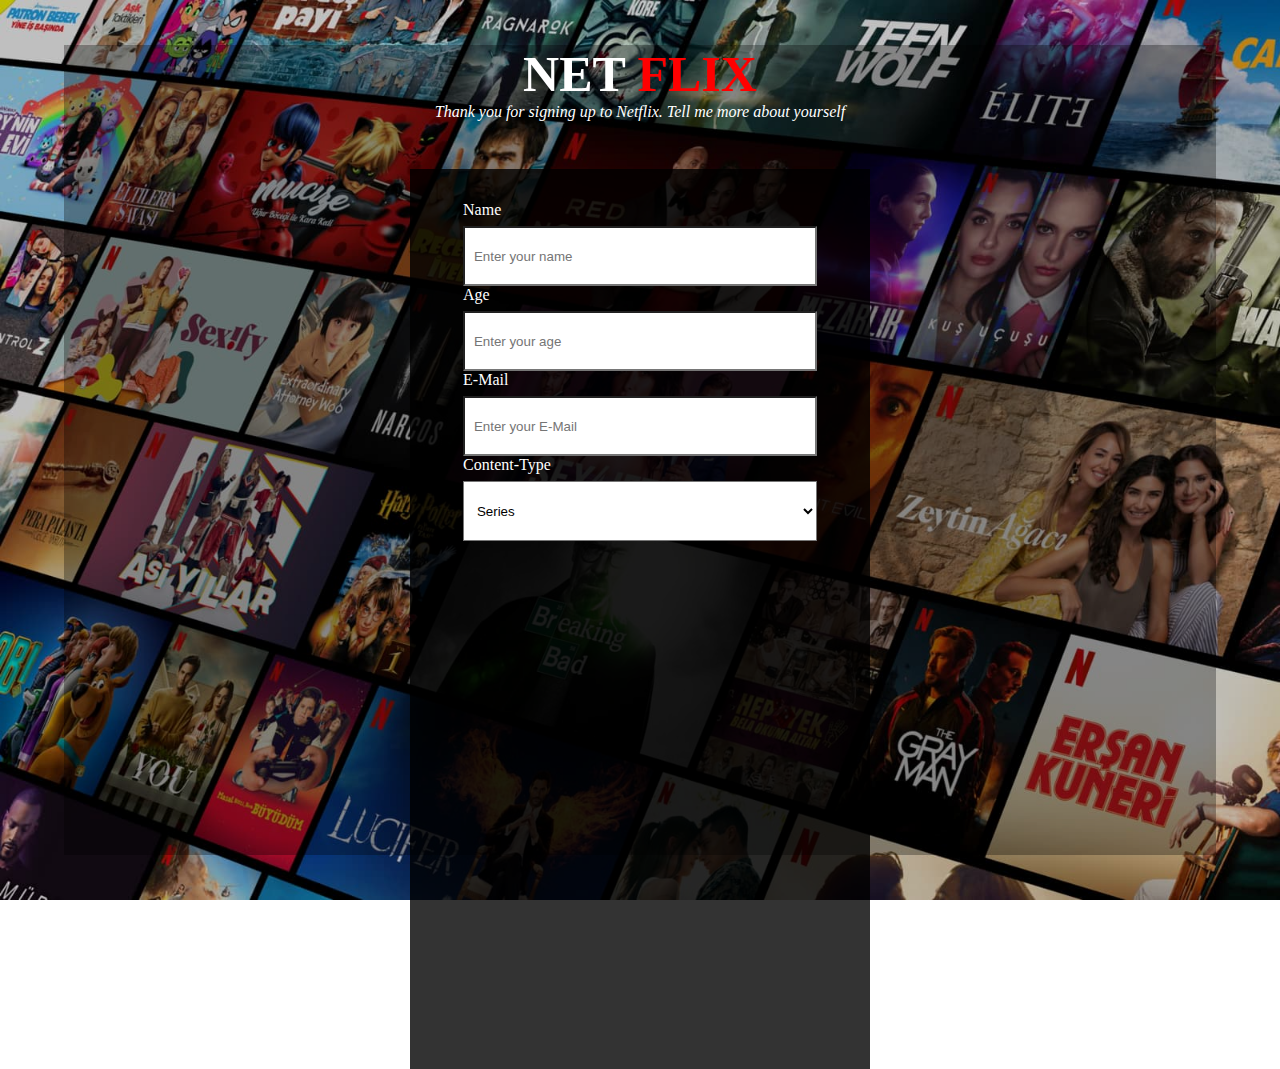
<file: index.html>
<!DOCTYPE html>
<html lang="en">
  <head>
    <meta charset="UTF-8" />
    <meta http-equiv="X-UA-Compatible" content="IE=edge" />
    <meta name="viewport" content="width=device-width, initial-scale=1.0" />
    <title>Netflix</title>
    <link rel="stylesheet" href="style.css" />
  </head>
  <body>
    <div id="container">
      <header>
        <h1 id="baslik">
          NET
          <span class="title">FLIX</span>
        </h1>
        <span class="description">
          Thank you for signing up to Netflix. Tell me more about yourself
        </span>
      </header>

      <div class="form-wrapper">
        <div class="form-area">

          <div class="form-control">
            <div class="label-wrapper">
              <label for="name" class="form-label">Name</label>
            </div>
            <input
              type="text"
              class="form-input"
              placeholder="Enter your name"
              id="name"/>
          </div>

          <div class="form-control">
            <div class="label-wrapper">
              <label for="age" class="form-label">Age</label>
            </div>
            <input
              type="number"
              class="form-input"
              placeholder="Enter your age"
              id="age"/>
          </div>

          <div class="form-control">
            <div class="label-wrapper">
              <label for="e-mail" class="form-label">E-Mail</label>
            </div>
            <input
              type="text"
              class="form-input"
              placeholder="Enter your E-Mail"
              id="e-mail"/>
          </div>

          <div class="form-control">
            <div class="label-wrapper">
              <label for="content-type" class="form-label">Content-Type</label>
            </div>
            <select name="content-type" id="content-type" class="form-input">
                <option value="series">Series</option>
                <option value="movies">Movies</option>
                <option value="animation">Animation</option>
                <option value="documentary">Documentary</option>
            </select>
            
            
          </div>
        </div>
      </div>
    </div>
  </body>
</html>
</file>
<file: style.css>
*{
    margin: 0;
    padding: 0;
    box-sizing: border-box ;
}



body {
 background-image: url("./background_image.jpg"); 
 background-repeat: no-repeat; 
 background-attachment: fixed;
 background-size: cover; 
 
 align-items: center;
}
#container {
    width: 90%;
    height: 90vh;
    background-color: rgba(0, 0, 0, 0.3);
    margin: 5vh auto;

    

}

header{

    text-align: center;
    color: white;
}

.title {

    color: #ff0000;
    
}
.description {
    font-style: italic;

}
#baslik {

    font-size: 50px;
}
section{
    width: 500px;
}

.form-wrapper{

    width: 40%;
    background: rgba(0, 0, 0, 0.8);
    height: 900px;
    margin: 3rem auto 0;

} 

.form-area{
width: 100%;
padding-top: 2rem;

}
.form-control{
width: 96%;
margin: auto;

}
.label-wrapper{
width: 80%;
margin: auto;

}

.form-label{
    color: #fff;
    display: block;
    margin-bottom: 7px;
    

}
.form-input{

    display: block;
    width: 80%;
    height: 60px;
    background: #fff;
    padding-left: 2%;
    margin: auto;
}
</file>
